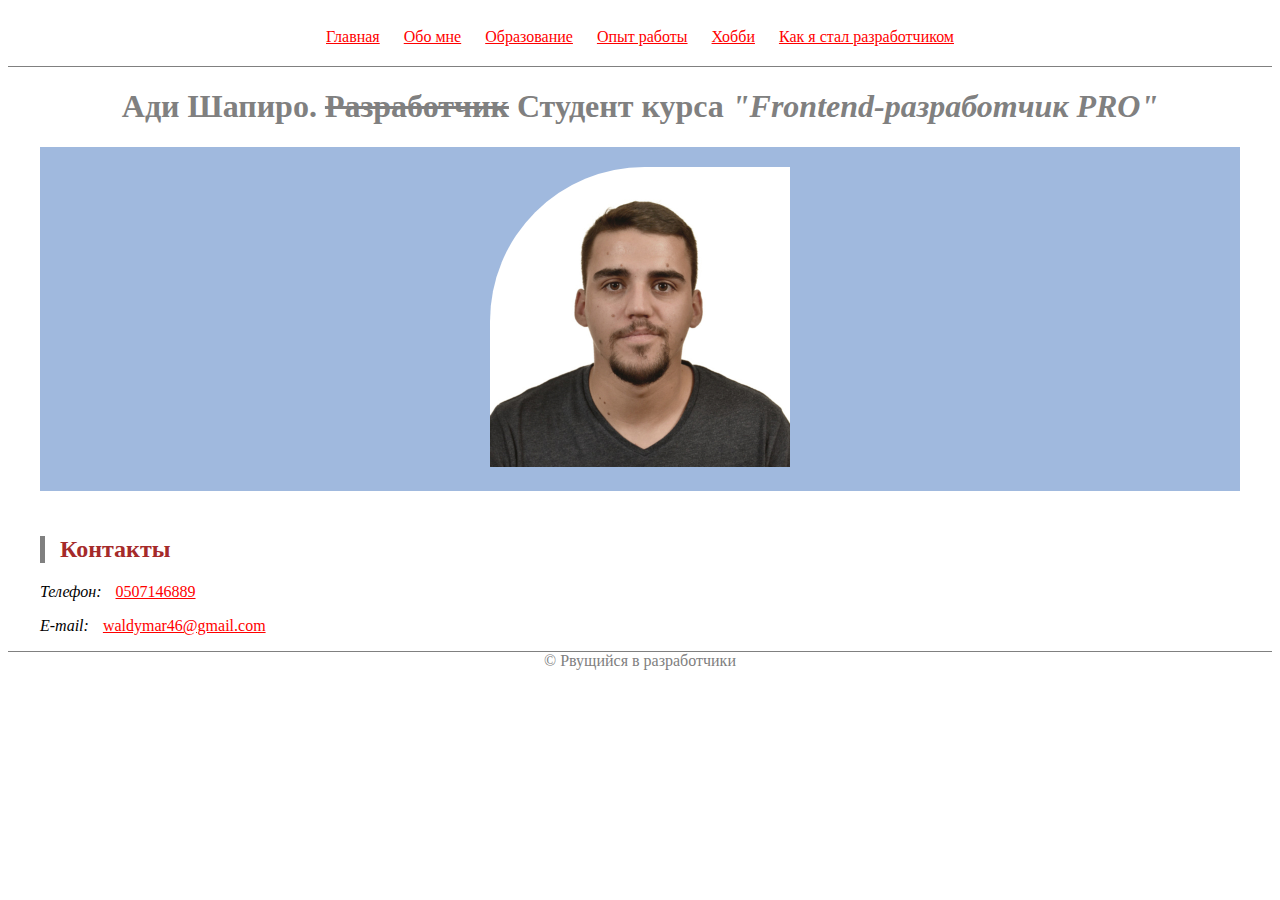
<file: SITE/pages/Index.html>
<!DOCTYPE html>
<html lang="ru">
<head>
    <meta charset="UTF-8">
    <meta http-equiv="X-UA-Compatible" content="IE=edge">
    <meta name="viewport" content="width=device-width, initial-scale=1.0">
    <link rel="stylesheet" href="styles.css" type="text/css">
    <title>Рвущийся в разработчики</title>
</head>

<body>
    <header class="header">
        <a href="#" class="header-link link">Главная</a>
        <a href="About.html" class="header-link link">Обо мне</a>
        <a href="Education.html" class="header-link link">Образование</a>
        <a href="Work_expirience.html" class="header-link link">Опыт работы</a>
        <a href="Hobby.html" class="header-link link">Хобби</a>
        <a href="Path_to_developer.html" class="header-link link">Как я стал разработчиком</a>
    </header>
    <main>
        <h1 class="title">Ади Шапиро. <del>Разработчик</del> Студент курса <em>"Frontend-разработчик PRO"</em></h1>
         <div class="img-wrapper">
        <img src="../images/Shapiro.jpeg" class="img" alt="my poker face" width="300" height="300">
         </div>
        <h2 class="subtitle">Контакты</h2>
        <p><em>Телефон:</em> <a href="tel:0507146889" class="header-link link">0507146889</a></p>
        <p><em>E-mail:</em> <a href="mailto:waldymar46@gmail.com" class="header-link link">waldymar46@gmail.com</a></p>
    </main>
    <footer class="footer">
        <span>&copy;&nbsp;Рвущийся в разработчики</span>
    </footer>
</body>
</html>
</file>
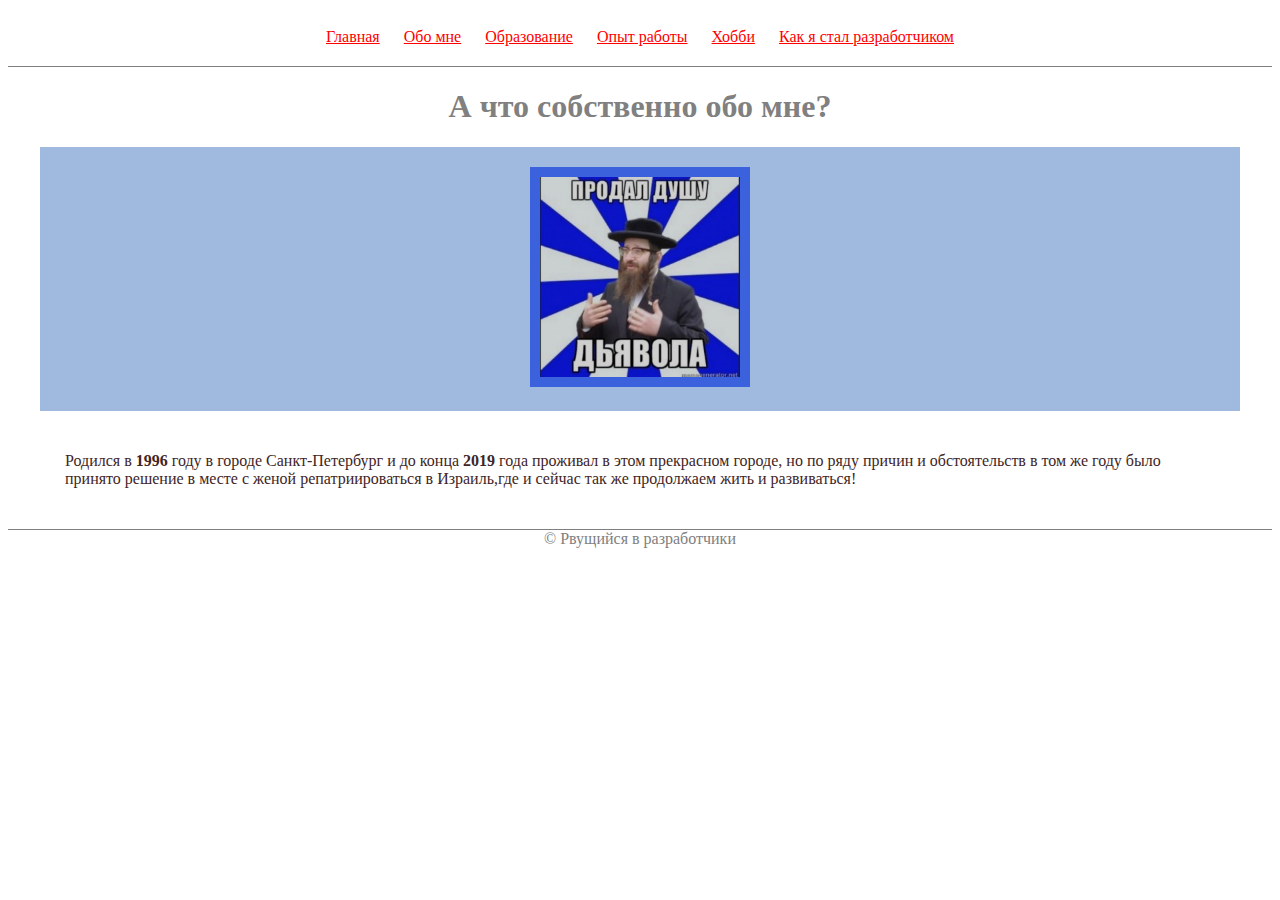
<file: SITE/pages/About.html>
<!DOCTYPE html>
<html lang="ru">
<head>
    <meta charset="UTF-8">
    <meta http-equiv="X-UA-Compatible" content="IE=edge">
    <meta name="viewport" content="width=device-width, initial-scale=1.0">
    <link rel="stylesheet" href="styles.css" type="text/css">
    <title>Рвущийся в разработчики</title>
</head>

<body>
    <header class="header">
        <a href="Index.html" class="header-link link">Главная</a>
        <a href="#" class="header-link link">Обо мне</a>
        <a href="Education.html" class="header-link link">Образование</a>
        <a href="Work_expirience.html" class="header-link link">Опыт работы</a>
        <a href="Hobby.html" class="header-link link">Хобби</a>
        <a href="Path_to_developer.html" class="header-link link">Как я стал разработчиком</a>
    </header>
    <main>
        <h1 class="title">А что собственно обо мне?</h1>
        <div class="img-wrapper">
        <img src="../images/Stam.jpeg" class="img2" alt="stam" width="200" height="200">  
        </div>
        <p class="paragraph">Родился в <strong>1996</strong> году в городе Санкт-Петербург и до конца <strong>2019</strong> года проживал в этом прекрасном городе,
        но по ряду причин и обстоятельств в том же году было принято решение в месте с женой репатриироваться в Израиль,где и сейчас так же продолжаем
        жить и развиваться!</p>
    </main>
    <footer class="footer">
         <span>&copy;&nbsp;Рвущийся в разработчики</span>
    </footer>
</body>
</html>
</file>
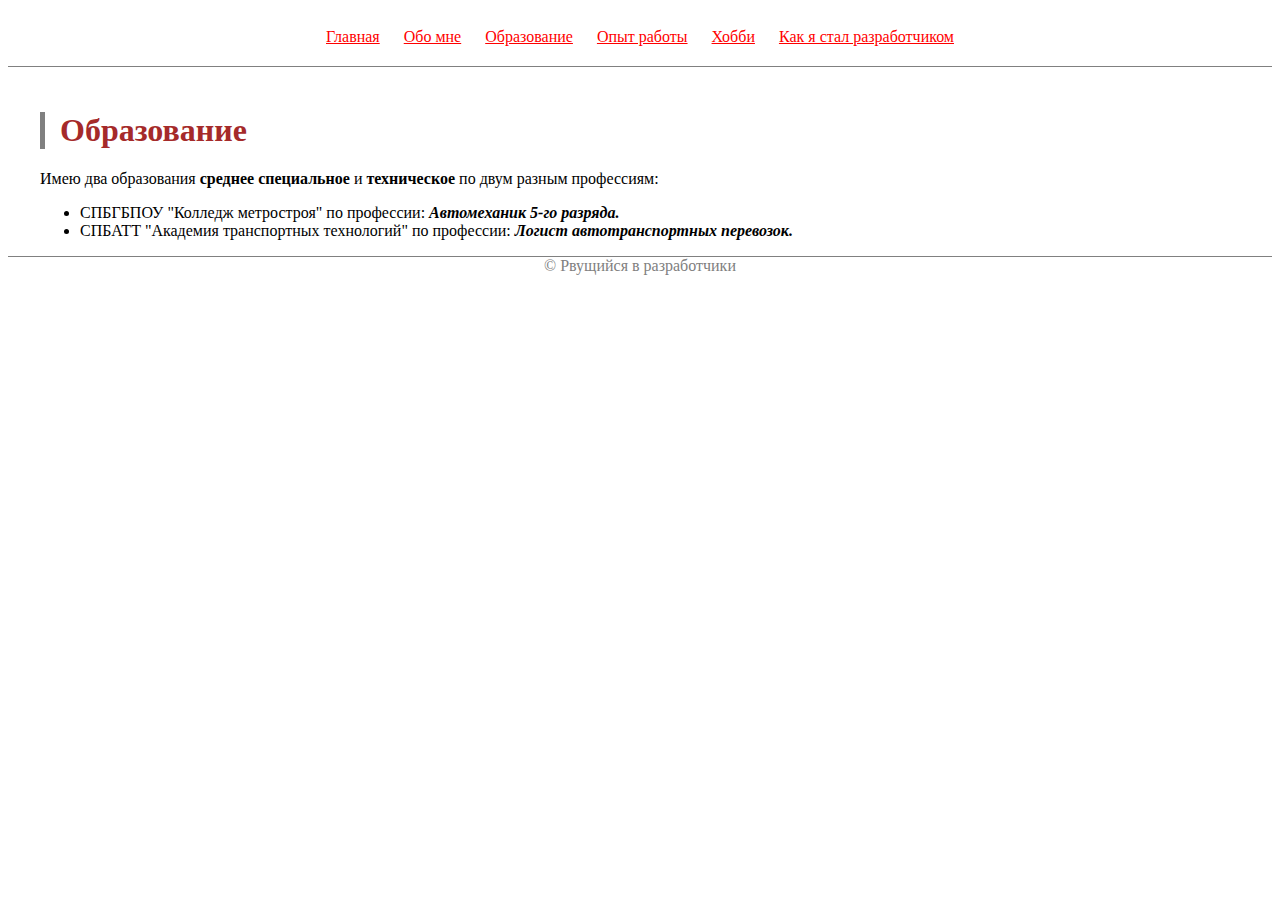
<file: SITE/pages/Education.html>
<!DOCTYPE html>
<html lang="ru">
<head>
    <meta charset="UTF-8">
    <meta http-equiv="X-UA-Compatible" content="IE=edge">
    <meta name="viewport" content="width=device-width, initial-scale=1.0">
    <link rel="stylesheet" href="styles.css" type="text/css">
    <title>Рвущийся в разработчики</title>
</head>

<body>
    <header class="header">
        <a href="Index.html" class="header-link link">Главная</a>
        <a href="About.html" class="header-link link">Обо мне</a>
        <a href="#" class="header-link link">Образование</a>
        <a href="Work_expirience.html" class="header-link link">Опыт работы</a>
        <a href="Hobby.html" class="header-link link">Хобби</a>
        <a href="Path_to_developer.html" class="header-link link">Как я стал разработчиком</a>
    </header>
    <main>
        <h1 class="subtitle">Oбразование</h1>
        <p>Имею два образования <strong>среднее специальное</strong> и <strong>техническое</strong> по двум разным профессиям:</p>
        <ul>
             <li>СПБГБПОУ "Колледж метростроя" по профессии: <strong><em>Автомеханик 5-го разряда.</em></strong></li>
             <li>СПБАТТ "Академия транспортных технологий" по профессии: <strong><em>Логист автотранспортных перевозок.</em></strong></li>
        </ul>
    </main>
    <footer class="footer">
        
        <span>&copy;&nbsp;Рвущийся в разработчики</span>
    </footer>
</body>
</html>
</file>
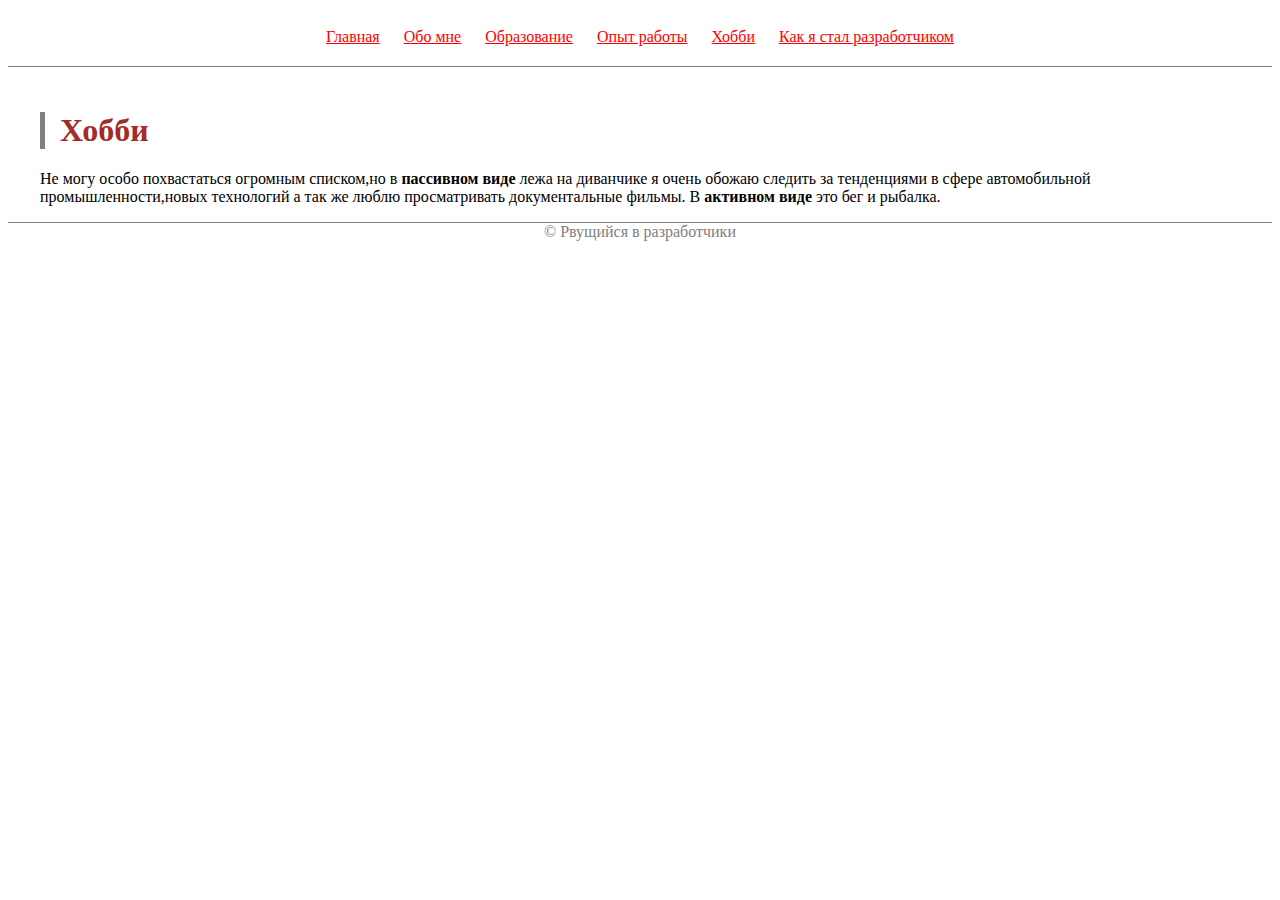
<file: SITE/pages/Hobby.html>
<!DOCTYPE html>
<html lang="ru">
<head>
    <meta charset="UTF-8">
    <meta http-equiv="X-UA-Compatible" content="IE=edge">
    <meta name="viewport" content="width=device-width, initial-scale=1.0">
    <link rel="stylesheet" href="styles.css" type="text/css">
    <title>Рвущийся в разработчики</title>
</head>

<body>
    <header class="header">
        <a href="Index.html" class="header-link link">Главная</a>
        <a href="About.html" class="header-link link">Обо мне</a>
        <a href="Education.html" class="header-link link">Образование</a>
        <a href="Work_expirience.html" class="header-link link">Опыт работы</a>
        <a href="#" class="header-link link">Хобби</a>
        <a href="Path_to_developer.html" class="header-link link">Как я стал разработчиком</a>
    </header>
    <main>
        <h1 class=subtitle>Хобби</h1>
        <p>Не могу особо похвастаться огромным списком,но в <strong>пассивном виде</strong> лежа на диванчике я очень обожаю следить за тенденциями в сфере автомобильной 
           промышленности,новых технологий а так же люблю просматривать документальные фильмы. В <strong>активном виде</strong> это бег и рыбалка.
        </p> 
    </main>
    <footer class="footer">
        <span>&copy;&nbsp;Рвущийся в разработчики</span>
    </footer>
    
</body>
</html>
</file>
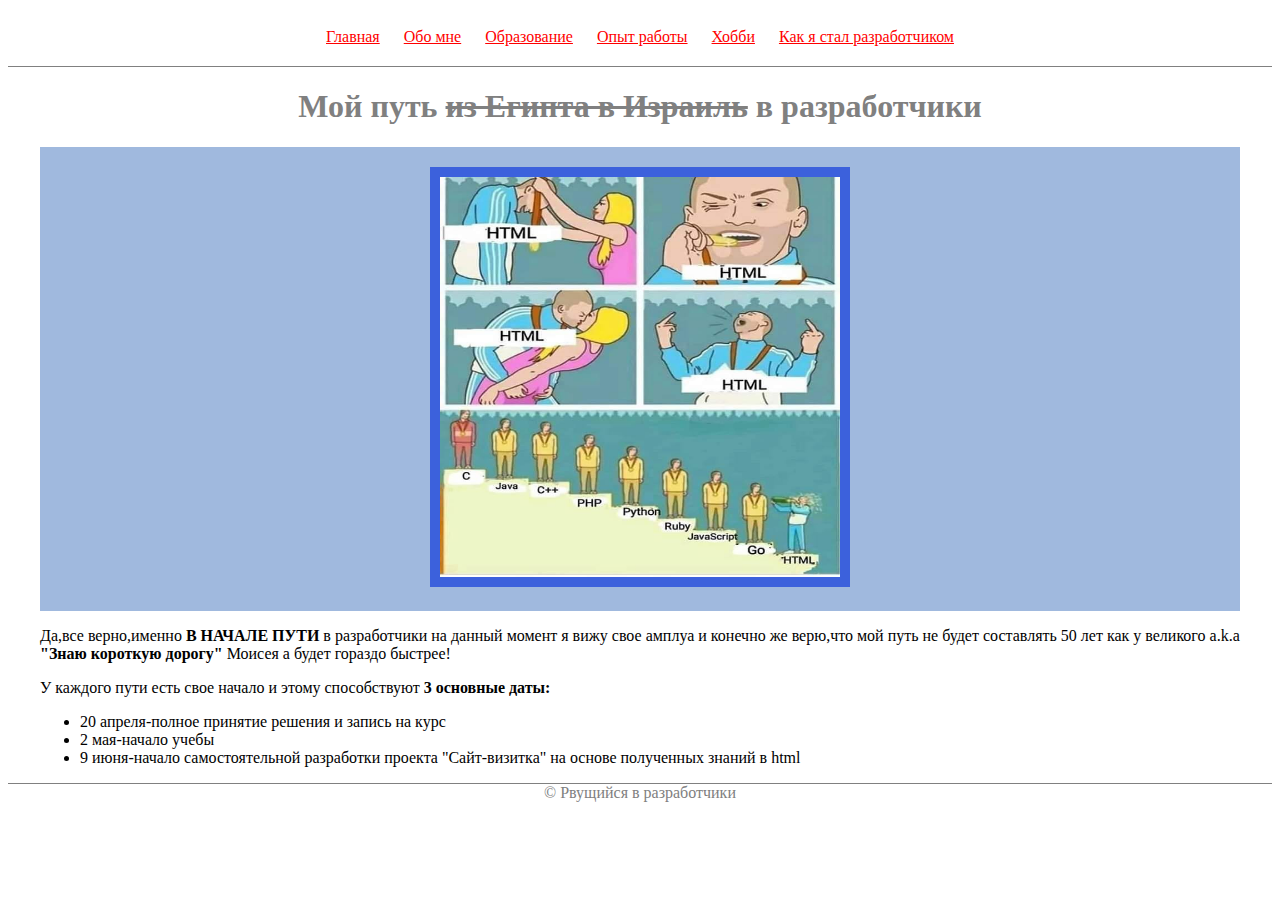
<file: SITE/pages/Path_to_developer.html>
<!DOCTYPE html>
<html lang="ru">
<head>
    <meta charset="UTF-8">
    <meta http-equiv="X-UA-Compatible" content="IE=edge">
    <meta name="viewport" content="width=device-width, initial-scale=1.0">
    <link rel="stylesheet" href="styles.css" type="text/css">
    <title>Рвущийся в разработчики</title>
</head>

<body> 
    <header class="header">
        <a href="Index.html" class="header-link link">Главная</a>
        <a href="About.html" class="header-link link">Обо мне</a>
        <a href="Education.html" class="header-link link">Образование</a>
        <a href="Work_expirience.html" class="header-link link">Опыт работы</a>
        <a href="Hobby.html" class="header-link link">Хобби</a>
        <a href="#" class="header-link link">Как я стал разработчиком</a>
    </header>
    <main>
        <h1 class="title">Мой путь <del>из Египта в Израиль</del> в разработчики</h1>
        <div class="img-wrapper">
        <img src="../images/Stam2.0.jpeg" class="img2" alt="stam 2.0" width="400" height="400">
        </div>
        <p>Да,все верно,именно <strong>В НАЧАЛЕ ПУТИ</strong> в разработчики на данный момент я вижу свое амплуа и конечно же верю,что мой путь не будет
        составлять 50 лет как у великого a.k.a <strong>"Знаю короткую дорогу"</strong> Моисея а будет гораздо быстрее!</p>
        <p>У каждого пути есть свое начало и этому способствуют <strong>3 основные даты:</strong></p>
        <ul>
            <li>20 апреля-полное принятие решения и запись на курс</li>
            <li>2 мая-начало учебы</li>
            <li>9 июня-начало самостоятельной разработки проекта "Сайт-визитка" на основе полученных знаний в html</li>
        </ul>
    </main>
    <footer class="footer">
        <span>&copy;&nbsp;Рвущийся в разработчики</span>
    </footer>
</body>
</html>
</file>
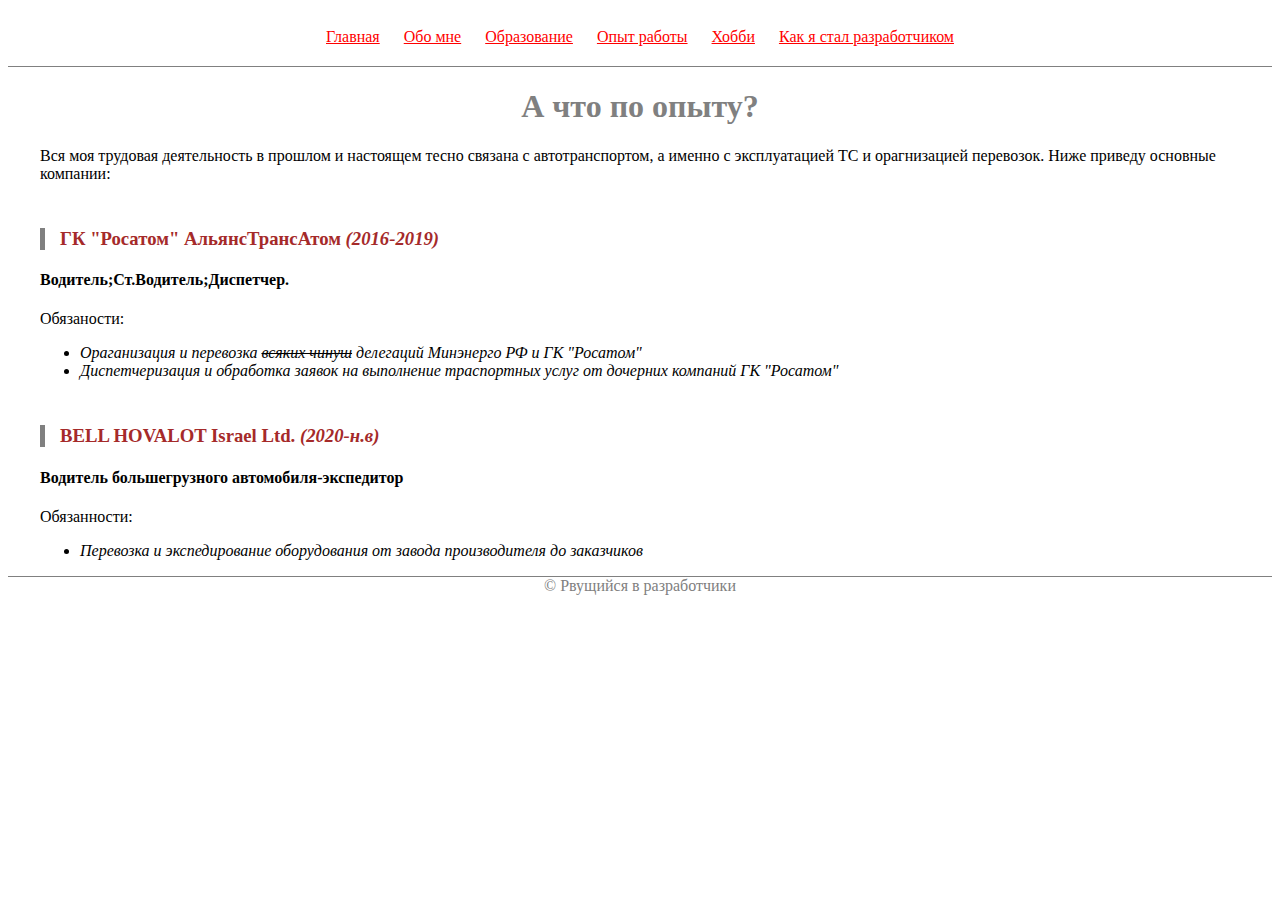
<file: SITE/pages/Work_expirience.html>
<!DOCTYPE html>
<html lang="ru">
<head>
    <meta charset="UTF-8">
    <meta http-equiv="X-UA-Compatible" content="IE=edge">
    <meta name="viewport" content="width=device-width, initial-scale=1.0">
    <link rel="stylesheet" href="styles.css" type="text/css">
    <title>Рвущийся в разработчики</title>
</head>

<body>
    <header class="header">
        <a href="Index.html" class="header-link link">Главная</a>
        <a href="About.html" class="header-link link">Обо мне</a>
        <a href="Education.html" class="header-link link">Образование</a>
        <a href="#" class="header-link link">Опыт работы</a>
        <a href="Hobby.html" class="header-link link">Хобби</a>
        <a href="Path_to_developer.html" class="header-link link">Как я стал разработчиком</a>
    </header>
    <main>
        <h1 class="title">А что по опыту?</h1>
        <p>Вся моя трудовая деятельность в прошлом и настоящем тесно связана с автотранспортом, а именно с эксплуатацией ТС и орагнизацией перевозок. 
        Ниже приведу основные компании:</p>
        <h3 class="subtitle">ГК "Росатом" АльянсТрансАтом <em>(2016-2019)</em></h3>
        <h4>Водитель;Ст.Водитель;Диспетчер.</h4>
        <p>Обязаности:</p>
        <ul>
            <li><em>Ораганизация и перевозка <del>всяких чинуш</del> делегаций Минэнерго РФ и ГК "Росатом"</em></li>
            <li><em>Диспетчеризация и обработка заявок на выполнение траспортных услуг от дочерних компаний ГК "Росатом"</em></li>
        </ul>
        <h3 class="subtitle">BELL HOVALOT Israel Ltd. <em>(2020-н.в)</em></h3>
        <h4>Водитель большегрузного автомобиля-экспедитор</h4>
        <p>Обязанности:</p>
        <ul>
            <li><em>Перевозка и экспедирование оборудования от завода производителя до заказчиков</em></li>
        </ul>
    </main>
    <footer class="footer">
        <span>&copy;&nbsp;Рвущийся в разработчики</span>
    </footer>
</body>
</html>
</file>
<file: SITE/pages/styles.css>
.header{
    padding: 20px;
    border-bottom: 1px solid gray;
    text-align: center;
    }
    header{
        display: block;
    }
    .header-link{
        margin: 10px;
        color: red;
        
    }
    .link:hover{
        color: green;
         transition: color .2s;
        transition-property: color;
        transition-duration: 0.2s;
        transition-timing-function: ease-in-out;
        transition-delay: 0s;
        
    }
    .title{
        color:gray;
        text-align: center;
    }
    
    main{
        margin: auto;
        width: 1200px;
        
    }
    .img-wrapper {
        background-color: rgb(160, 185, 222);
        padding: 20px;
        text-align: center;
    }
.img{
    border-top-left-radius: 21ex;
    
}

.subtitle{
    border-left: 5px solid grey;
    padding-left: 15px;
    color:brown;
    margin-top: 45px;

}

.footer{
    border-top: 1px solid gray;
    text-align: center;
    color: gray;
}

.paragraph{
    text-align: left;
    color:rgb(64, 37, 37);
    padding: 25px;

}

.img2{
    border: 10px solid;
    color:rgb(60, 97, 220);
}
</file>
